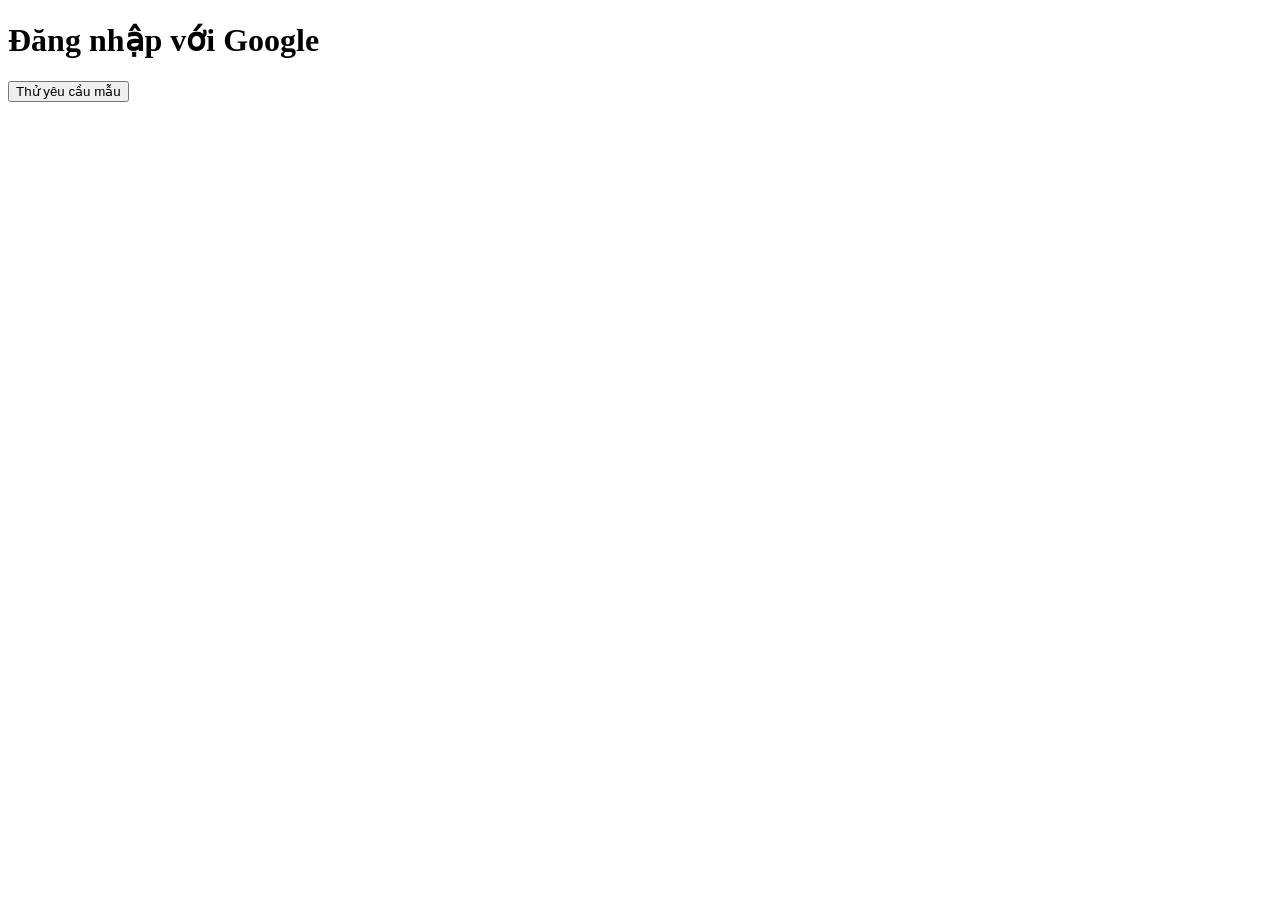
<file: src/index.html>
<!DOCTYPE html>
<html>

<head>
  <title>Google OAuth 2.0 Example</title>
</head>

<body>
  <h1>Đăng nhập với Google</h1>
  <button onclick="trySampleRequest();">Thử yêu cầu mẫu</button>
  <pre id="userInfo"></pre>

  <script>
    var YOUR_CLIENT_ID = '86683415797-aq6n74j9gdkrd7pd3u6a2d55fh587cd3.apps.googleusercontent.com';
    var YOUR_REDIRECT_URI = 'http://127.0.0.1:5500/src/index.html';

    // Phân tích chuỗi truy vấn để kiểm tra xem trang có yêu cầu từ máy chủ OAuth 2.0 không.
    var fragmentString = location.hash.substring(1);
    var params = {};
    var regex = /([^&=]+)=([^&]*)/g, m;
    while (m = regex.exec(fragmentString)) {
      params[decodeURIComponent(m[1])] = decodeURIComponent(m[2]);
    }
    if (Object.keys(params).length > 0 && params['state']) {
      if (params['state'] == localStorage.getItem('state')) {
        localStorage.setItem('oauth2-test-params', JSON.stringify(params));
        trySampleRequest();
      } else {
        console.log('State mismatch. Possible CSRF attack');
      }
    }

    // Hàm để tạo giá trị trạng thái ngẫu nhiên
    function generateCryptoRandomState() {
      const randomValues = new Uint32Array(2);
      window.crypto.getRandomValues(randomValues);
      const utf8Encoder = new TextEncoder();
      const utf8Array = utf8Encoder.encode(String.fromCharCode.apply(null, randomValues));
      return btoa(String.fromCharCode.apply(null, utf8Array))
        .replace(/\+/g, '-')
        .replace(/\//g, '_')
        .replace(/=+$/, '');
    }

    // Hàm để tạo giá trị nonce ngẫu nhiên
    function generateNonce() {
      const array = new Uint32Array(5);
      window.crypto.getRandomValues(array);
      return array.join('');
    }

    // Nếu có access token, thử gửi yêu cầu API.
    // Nếu không, bắt đầu quy trình OAuth 2.0.
    async function trySampleRequest() {
      var params = JSON.parse(localStorage.getItem('oauth2-test-params'));
      if (params && params['access_token']) {
        try {
          const response = await fetch(`https://www.googleapis.com/oauth2/v3/userinfo?access_token=${params['access_token']}`);
          if (response.ok) {
            const userInfo = await response.json(); // Phân tích phản hồi JSON
            console.log(userInfo); // In thông tin người dùng ra console
            document.getElementById('userInfo').textContent = JSON.stringify(userInfo, null, 2); // Hiển thị thông tin người dùng

            // Lấy ID Token từ params
            var idToken = params['id_token'];
            if (idToken) {
              await sendIdTokenToBackend(idToken);
            }
          } else if (response.status === 401) {
            // Token không hợp lệ, yêu cầu người dùng cấp quyền.
            oauth2SignIn();
          }
        } catch (error) {
          console.error('Error fetching user info:', error);
        }
      } else {
        oauth2SignIn();
      }
    }

    // Gửi ID Token đến backend
    async function sendIdTokenToBackend(idToken) {
      try {
        const response = await fetch('https://canxphung.id.vn/admin/api/login', {
          method: 'POST',
          headers: {
            'Content-Type': 'application/json'
          },
          credentials: 'include', // Đảm bảo rằng cookie sẽ được gửi
          body: JSON.stringify({ idToken: "eyJhbGciOiJSUzI1NiIsImtpZCI6IjFkYzBmMTcyZThkNmVmMzgyZDZkM2EyMzFmNmMxOTdkZDY4Y2U1ZWYiLCJ0eXAiOiJKV1QifQ.[base64].[base64]"
 }) // Gửi ID Token trong body
        })

        if (response.ok) {
          console.log('ID Token đã được gửi thành công.');
        } else {
          const errorResponse = await response.text();
          console.error('Lỗi khi gửi ID Token:', errorResponse);
        }
      } catch (error) {
        console.error('Error sending ID Token:', error);
      }
    }

    /*
     * Tạo biểu mẫu để yêu cầu access token từ máy chủ OAuth 2.0 của Google.
     */
    function oauth2SignIn() {
      // Tạo giá trị trạng thái ngẫu nhiên và lưu vào local storage
      var state = generateCryptoRandomState();
      localStorage.setItem('state', state);

      // Tạo giá trị nonce và lưu vào local storage
      var nonce = generateNonce();
      localStorage.setItem('nonce', nonce);

      // Endpoint OAuth 2.0 của Google để yêu cầu access token
      var oauth2Endpoint = 'https://accounts.google.com/o/oauth2/v2/auth';

      // Tạo phần tử để mở endpoint OAuth 2.0 trong cửa sổ mới.
      var form = document.createElement('form');
      form.setAttribute('method', 'GET'); // Gửi như một yêu cầu GET
      form.setAttribute('action', oauth2Endpoint);

      // Các tham số để gửi đến endpoint OAuth 2.0
      var params = {
        'client_id': YOUR_CLIENT_ID,
        'redirect_uri': YOUR_REDIRECT_URI,
        'scope': 'email profile openid', // Thêm 'openid' để lấy ID Token
        'state': state,
        'nonce': nonce, // Thêm nonce
        'include_granted_scopes': 'true',
        'response_type': 'id_token token' // Yêu cầu cả ID Token và Access Token
      };
      // Thêm các tham số biểu mẫu dưới dạng giá trị đầu vào ẩn
      for (var p in params) {
        var input = document.createElement('input');
        input.setAttribute('type', 'hidden');
        input.setAttribute('name', p);
        input.setAttribute('value', params[p]);
        form.appendChild(input);
      }

      // Thêm biểu mẫu vào trang và gửi nó để mở endpoint OAuth 2.0.
      document.body.appendChild(form);
      form.submit();
    }
  </script>
</body>

</html>
</file>
